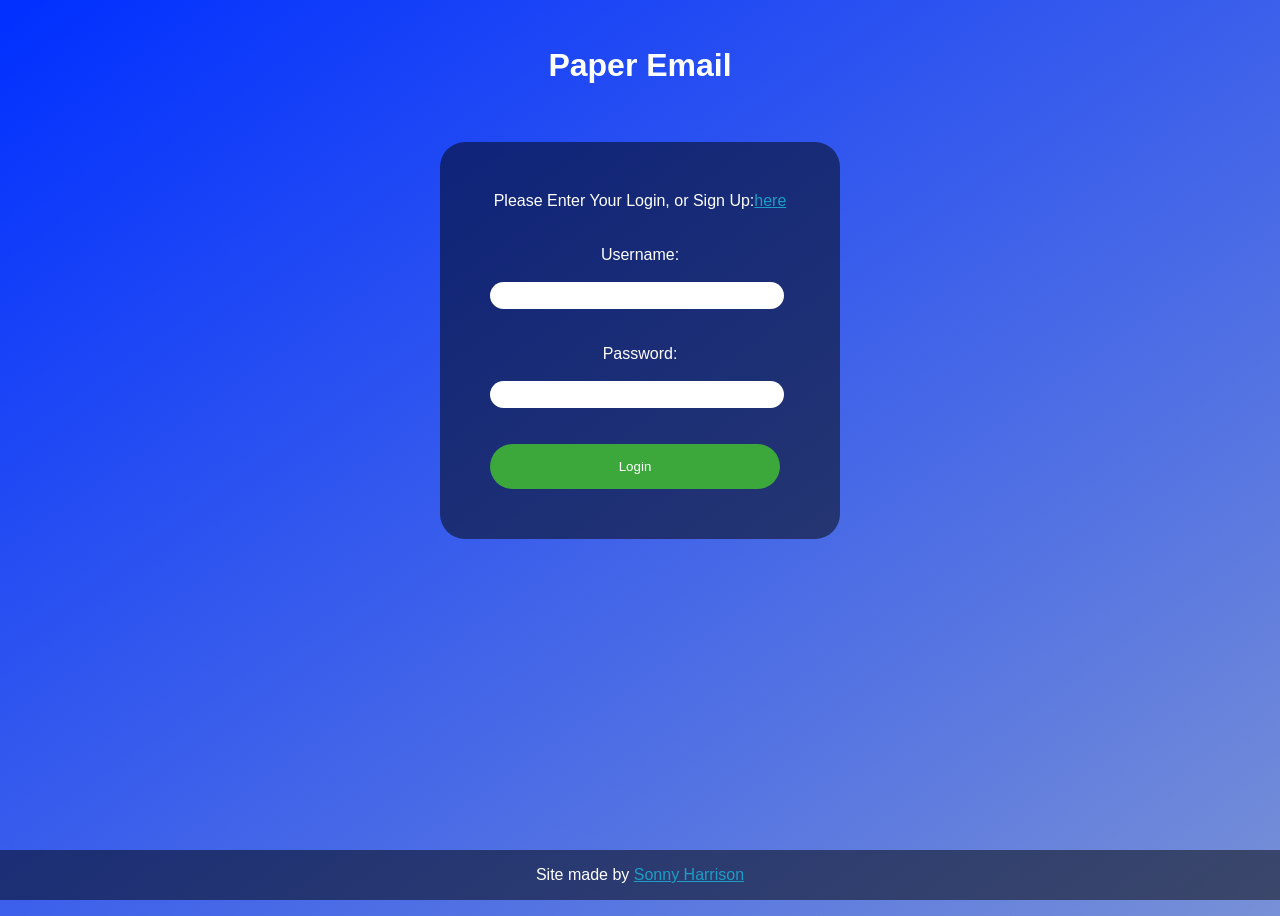
<file: index.html>
<!DOCTYPE html>
<html lang="en">
<head>
    <meta name="google-site-verification" content="sZw_JCGsnsW81Kcd2tHU5wyyieUgzG2UqKOHDmc8l-U" />
    <meta charset="UTF-8">
    <meta name="viewport" content="width=device-width, initial-scale=1.0">
    <link rel="stylesheet" href="styles.css">
    <title>Paper Email</title>
</head>
<body onload="auth_check()">
    <br>
    <h1>Paper Email</h1>
    <br>
    <br>

    <form>
        <label>Main Account Section</label><br>
        <label id="welcome">Connecting to server...</label><br>
        <br>
        <button onclick="read_email(event)"; id="send">View Emails</button>
        <br>
        <br>
        <button onclick="send_email(event)"; id="send">Send Email</button>
        <br>
        <br>
        <button onclick="log_out(event)"; id="logout">Logout</button>
        <br>
        <br>
        <button onclick="delete_account(event)"; id="delete">Delete Account</button>
    </form>

    <script src="account_managment.js">
    </script>

</body>

<footer>
    <p>Site made by <a href="https://github.com/s0nny-h">Sonny Harrison</a></p>
</footer>
</html>
</file>
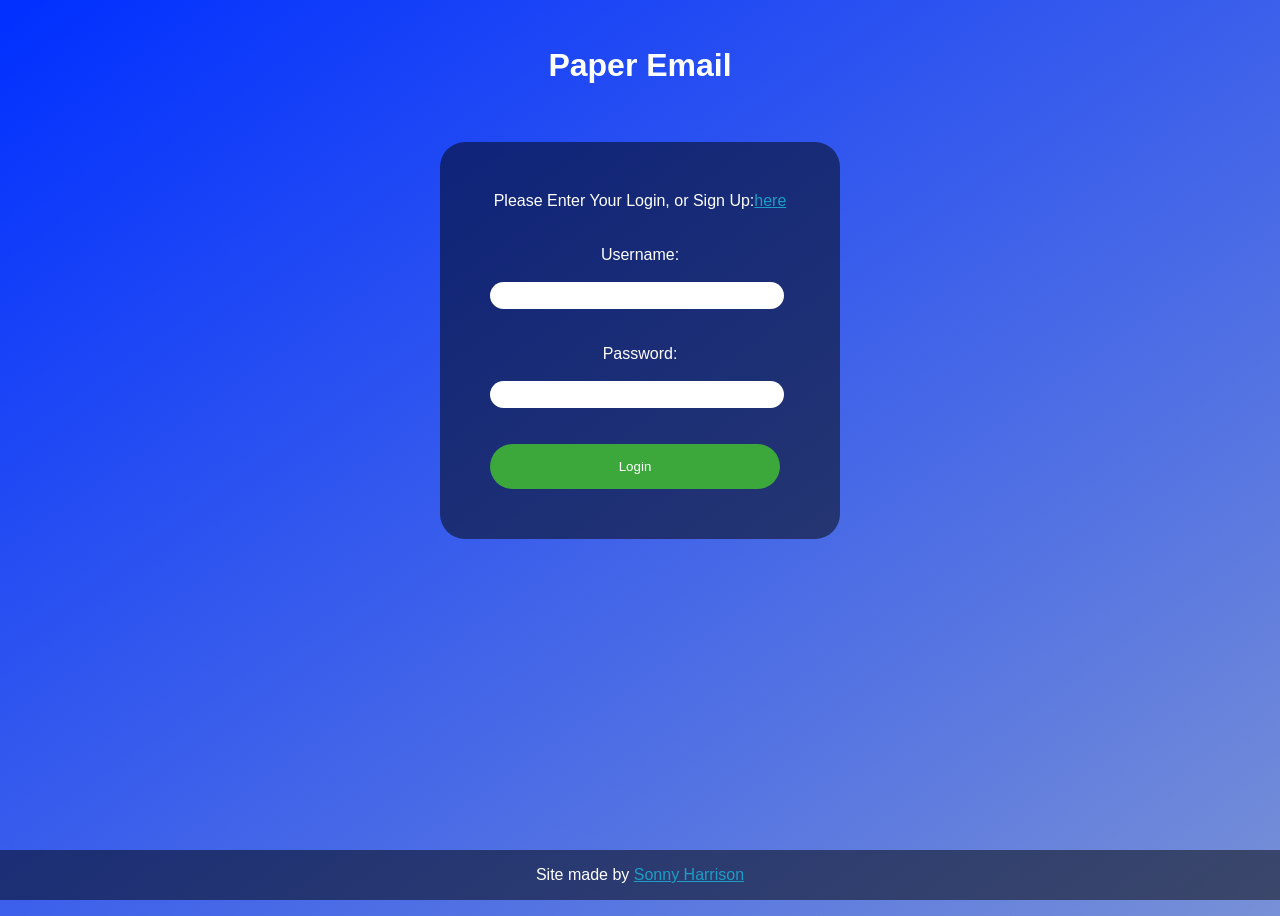
<file: login.html>
<!DOCTYPE html>
<html lang="en">
<head>
    <meta charset="UTF-8">
    <meta name="viewport" content="width=device-width, initial-scale=1.0">
    <link rel="stylesheet" href="styles.css">
    <title>Paper Email</title>
</head>
<body>
    <br>
    <h1>Paper Email</h1>
    <br>
    <br>

    <form>
        <label>Please Enter Your Login, or Sign Up: <a href="sign-up.html">here</a></label><br>
        <br>
        <label>Username:</label><br>
        <input type="text" id="3"><br>
        <br>
        <br>
        <label>Password:</label><br>
        <input type="text" id="4"><br>
        <br>
        <br>
        <button id="send" onclick="login(event)">Login</button>
    </form>

    <script src="account_managment.js"></script>

</body>

<footer>
    <p>Site made by <a href="https://github.com/s0nny-h">Sonny Harrison</a></p>
</footer>
</html>
</file>
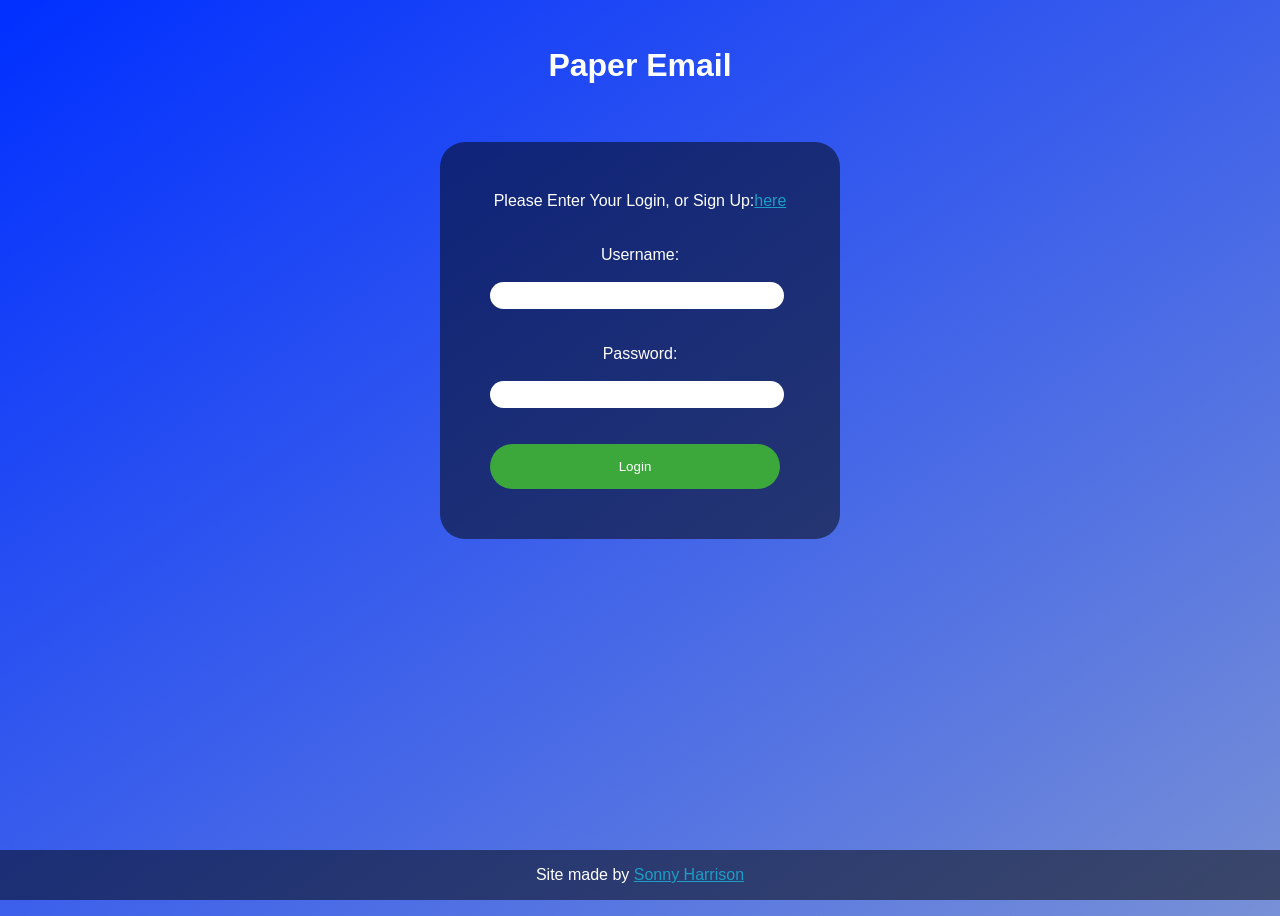
<file: read_email.html>
<!DOCTYPE html>
<html lang="en">
<head>
    <meta charset="UTF-8">
    <meta name="viewport" content="width=device-width, initial-scale=1.0">
    <link rel="stylesheet" href="styles.css">
    <title>Paper Email</title>
</head>
<body onload="auth_check()">
    <button id="home_page" onclick="home_page(event)">Return Home</button><Br>
    <h1>Paper Email</h1>
    <br>
    <br>

    <div id="div-1">
        <label>Read Email Section</label><br>
        <label id="welcome">Connecting to server...</label><br>
        <br>
    </div>

    <script src="Email Transfer.js">
    </script>

</body>

<footer>
    <p>Site made by <a href="https://github.com/s0nny-h">Sonny Harrison</a></p>
</footer>
</html>
</file>
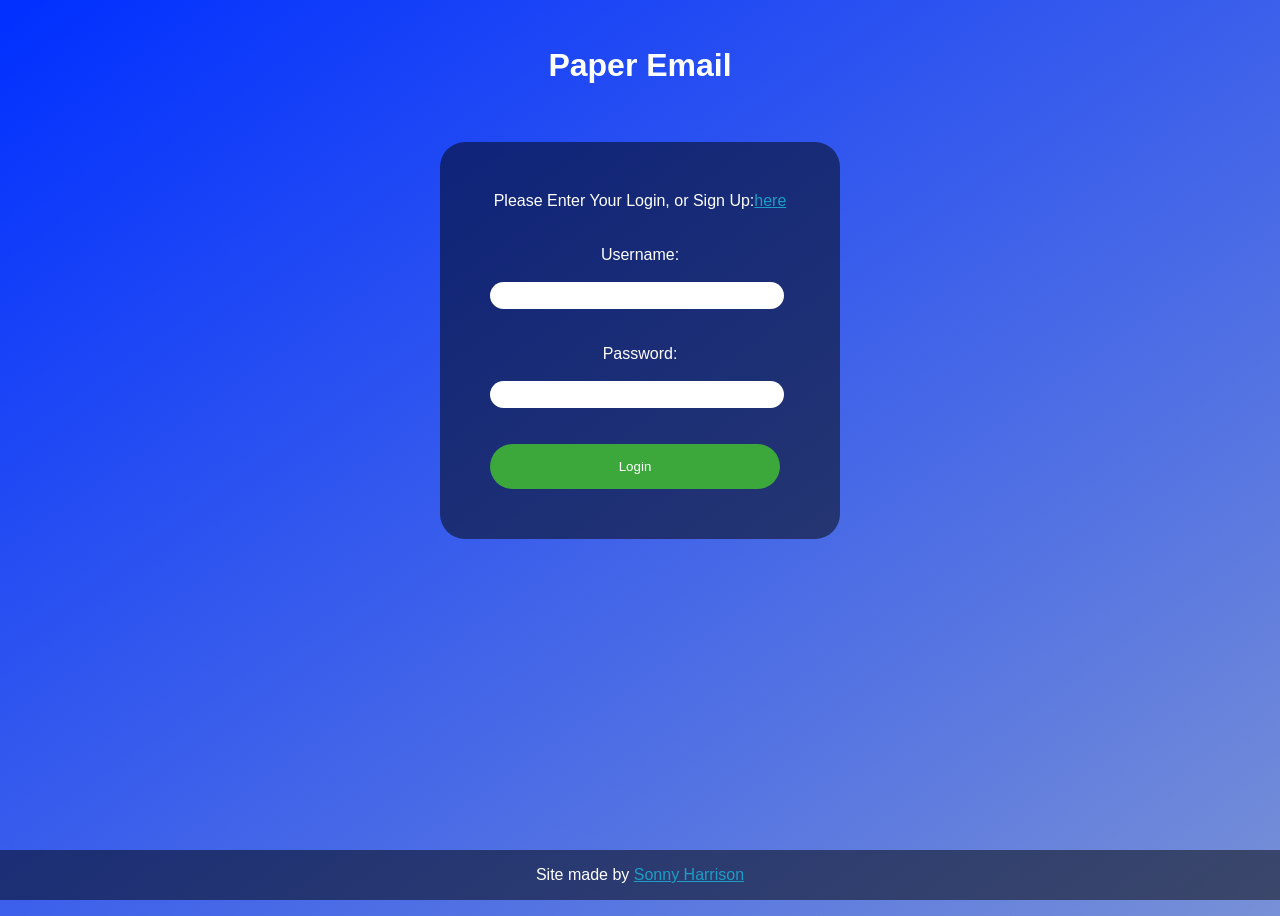
<file: send_email.html>
<!DOCTYPE html>
<html lang="en">
<head>
    <meta charset="UTF-8">
    <meta name="viewport" content="width=device-width, initial-scale=1.0">
    <link rel="stylesheet" href="styles.css">
    <title>Paper Email</title>
</head>
<body onload="auth_check()">
    <button id="home_page" onclick="home_page(event)">Return Home</button><Br>
    <h1>Paper Email</h1>
    <br>
    <br>

    <form>
        <label>Send Email Section</label><br>
        <label id="welcome">Connecting to server...</label><br>
        <br>
        <label>To:</label><br>
        <input type="text" id="1"><br>
        <br>
        <br>
        <label>Subject:</label><br>
        <textarea id="3" rows="2" cols="39"></textarea>
        <br>
        <br>
        <label>Message:</label><br>
        <textarea id="2" rows="10" cols="39"></textarea>
        <br>
        <br>
        <button onclick="compose_message(event)"; id="send">Send</button>
    </form>

    <script src="Email Transfer.js">
    </script>

</body>

<footer>
    <p>Site made by <a href="https://github.com/s0nny-h">Sonny Harrison</a></p>
</footer>
</html>
</file>
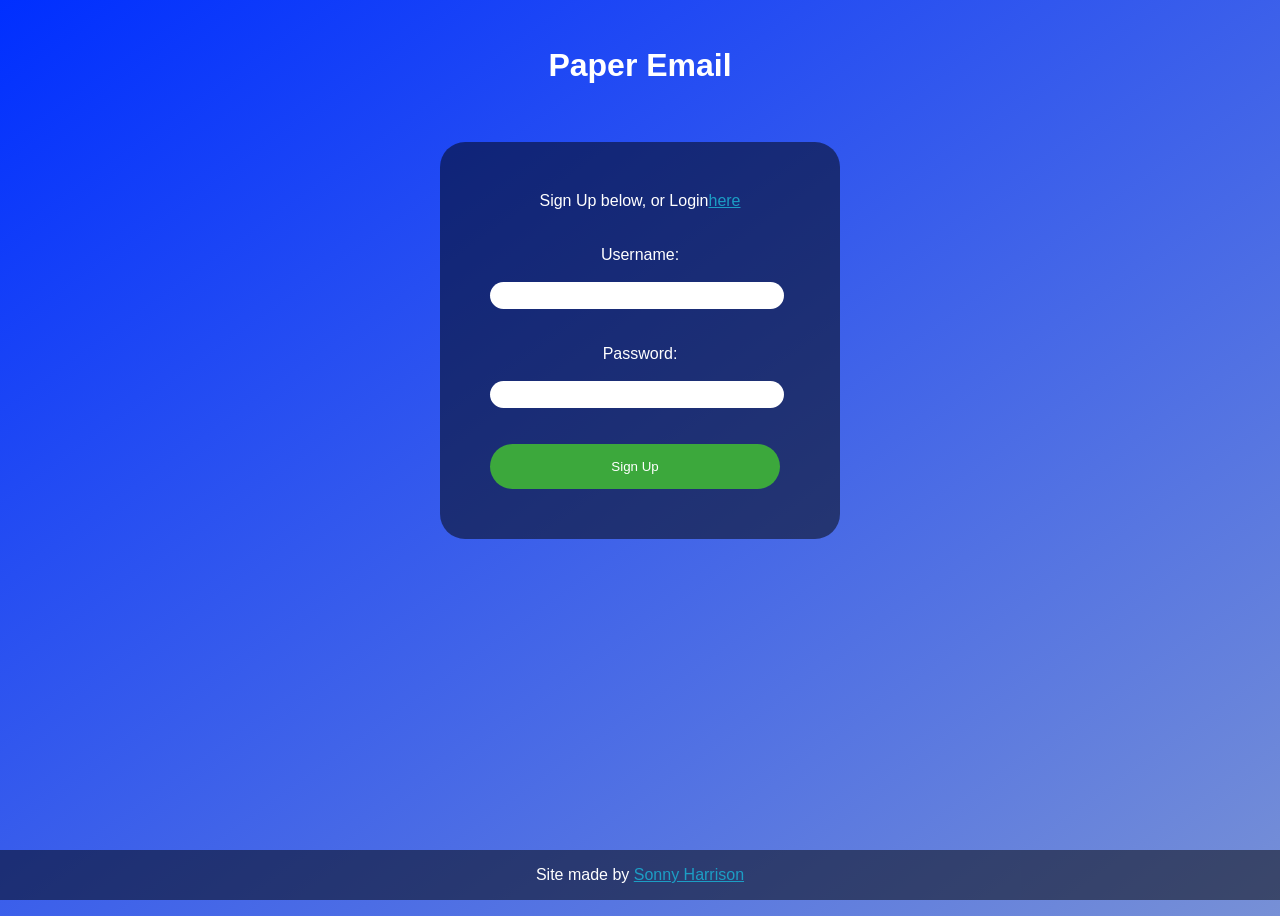
<file: sign-up.html>
<!DOCTYPE html>
<html lang="en">
<head>
    <meta charset="UTF-8">
    <meta name="viewport" content="width=device-width, initial-scale=1.0">
    <link rel="stylesheet" href="styles.css">
    <title>Paper Email</title>
</head>
<body>
    <br>
    <h1>Paper Email</h1>
    <br>
    <br>

    <form>
        <label>Sign Up below, or Login <a href="login.html">here</a></label><br>
        <br>
        <label>Username:</label><br>
        <input type="text" id="5"><br>
        <br>
        <br>
        <label>Password:</label><br>
        <input type="text" id="6"><br>
        <br>
        <br>
        <button onclick="sign_up(event)" id="send">Sign Up</button>
    </form>

    <script src="account_managment.js"></script>

</body>

<footer>
    <p>Site made by <a href="https://github.com/s0nny-h">Sonny Harrison</a></p>
</footer>
</html>
</file>
<file: styles.css>
body {
    background: linear-gradient(to bottom right, rgb(0, 47, 255), rgb(119, 144, 214));
    background-repeat: no-repeat;
    background-size: fixed; 
    min-height: 100dvh
}

h1 {
    color: white;
    font-family: Arial, Helvetica, sans-serif;
    text-align: center;
}

label {
    color: white;
    font-family: Arial, Helvetica, sans-serif;
    display: flex;
    align-items: center;
    justify-content: center;
}

p {
    color: white;
    font-family: Arial, Helvetica, sans-serif;
    size: 20;
}

form {
    width: 300px;
    padding-bottom: 50px;
    padding-top: 50px;
    padding-left: 50px;
    padding-right: 50px;
    background-color: rgba(0, 0, 0, 0.5);
    border-radius: 25px;
    margin: 0 auto;
}

input {
    font-family: Arial, Helvetica, sans-serif;
    border-radius: 25px;
    border: none;
    text-align: center;
    height: 25px;
    width: 290px;
}

textarea {
    font-family: Arial, Helvetica, sans-serif;
    border-radius: 10px;
    border: none;
    text-align: left;
}

#send {
    font-family: Arial, Helvetica, sans-serif;
    border-radius: 25px;
    border: none;
    text-align: center;
    height: 45px;
    width: 290px;
    background-color: rgb(60, 168, 60);
    cursor: pointer;
    color: white;
    transition-duration: 0.4;
}

#send:hover {
    background-color: rgb(108, 211, 108);
    color: white;
}

#logout {
    font-family: Arial, Helvetica, sans-serif;
    border-radius: 25px;
    border: none;
    text-align: center;
    height: 45px;
    width: 290px;
    background-color: rgb(233, 56, 56);
    cursor: pointer;
    color: white;
    transition-duration: 0.4;
}

#logout:hover {
    background-color: rgb(231, 94, 94);
    color: white;
}

.read_email {
    font-family: Arial, Helvetica, sans-serif;
    border-radius: 25px;
    border: none;
    text-align: center;
    height: 25px;
    width: 100px;
    background-color: rgb(58, 108, 201);
    cursor: pointer;
    color: white;
    transition-duration: 0.4;
    float: right;
}

.read_email:hover {
    background-color: rgb(128, 151, 228);
    color: white;
}

#home_page {
    font-family: Arial, Helvetica, sans-serif;
    border-radius: 10px;
    border: none;
    text-align: center;
    height: 35px;
    width: 115px;
    background-color: rgb(60, 168, 60);
    cursor: pointer;
    color: white;
    transition-duration: 0.4;
    float: left;
}

#home_page:hover {
    background-color: rgb(108, 211, 108);
    color: white;
}

#delete {
    font-family: Arial, Helvetica, sans-serif;
    border-radius: 25px;
    border: none;
    text-align: center;
    height: 45px;
    width: 290px;
    background-color: rgb(119, 19, 19);
    cursor: pointer;
    color: white;
    transition-duration: 0.4;
}

#delete:hover {
    background-color: rgb(87, 40, 40);
    color: white;
}

.close_email {
    font-family: Arial, Helvetica, sans-serif;
    border-radius: 5px;
    border: none;
    text-align: center;
    height: 20px;
    width: 20px;
    background-color: rgb(233, 56, 56);
    cursor: pointer;
    color: white;
    transition-duration: 0.4;
}

.close_email:hover {
    background-color: rgb(231, 94, 94);
    color: white;
}

#div-1 {
    width: 800px;
    padding-bottom: 50px;
    padding-top: 50px;
    padding-left: 50px;
    padding-right: 50px;
    background-color: rgba(0, 0, 0, 0.5);
    border-radius: 25px;
    margin: 0 auto;
}

#div-2 {
    width: 700px;
    padding-bottom: 10px;
    padding-top: 10px;
    padding-left: 20px;
    padding-right: 20px;
    background-color: rgb(46, 46, 46);
    border-radius: 25px;
    margin: 0 auto;
}

#div-3 {
    width: 700px;
    height: 600px;
    padding-bottom: 10px;
    padding-top: 10px;
    padding-left: 20px;
    padding-right: 20px;
    background-color: rgba(0, 0, 0, 0.5);
    border-radius: 25px;
    margin: 0 auto;
}

footer {
    color: white;
    font-family: Arial, Helvetica, sans-serif;
    display: flex;
    align-items: center;
    justify-content: center;
    background-color: rgba(0, 0, 0, 0.5);
    position: fixed;
    left: 0;
    bottom: 0;
    width: 100%;
}

a {
    color: rgb(28, 158, 197);
    font-family: Arial, sans-serif;
}

dialog {
    border: none;
    border-radius: 10px;
    font-family: Arial, Helvetica, sans-serif;
    position: fixed; 
    top: 0;
    left: 0;
    right: 0;
    bottom: 0;
}
</file>
